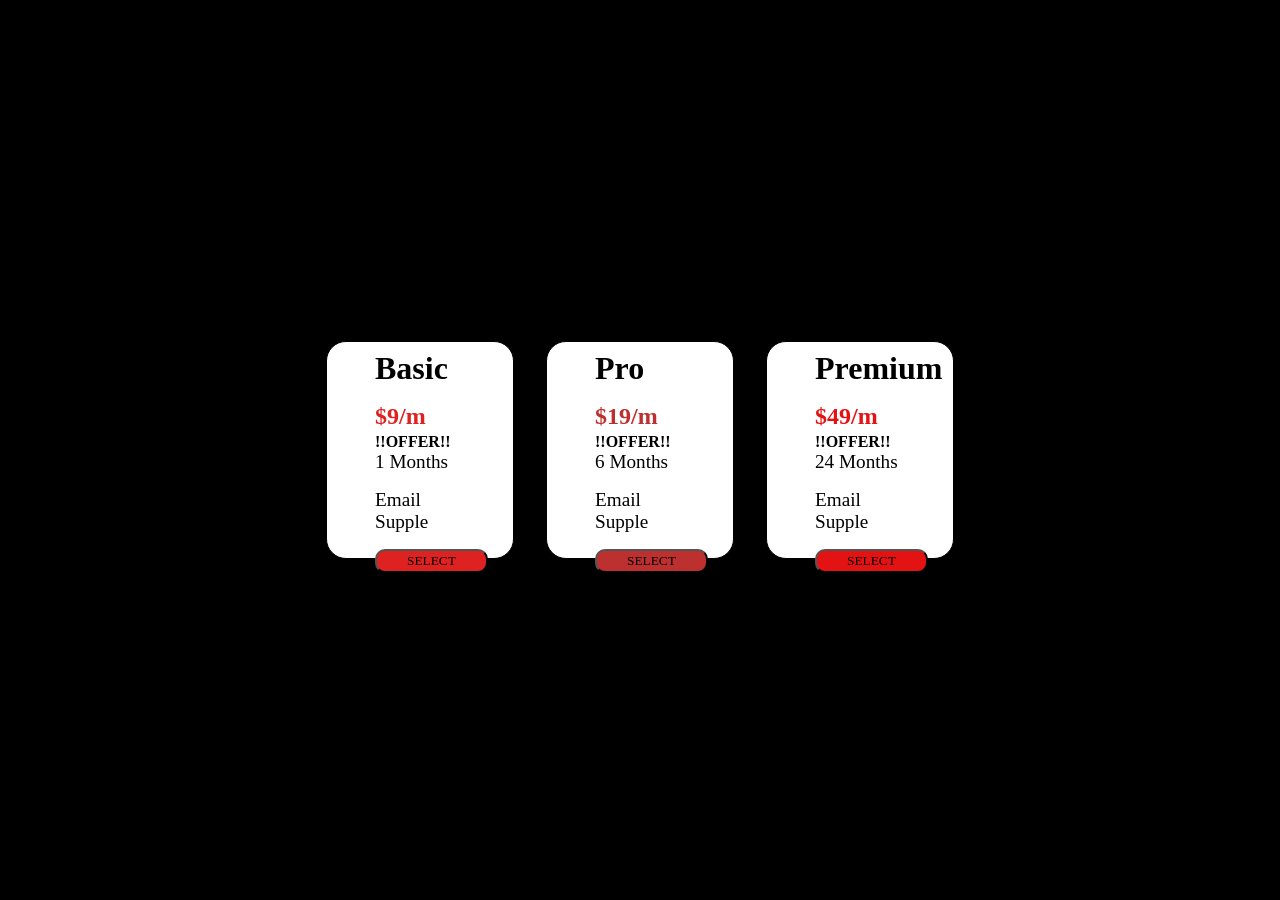
<file: Level 1/PriceSection/index.html>
<!DOCTYPE html>
<html lang="en">
<head>
    <meta charset="UTF-8">
    <meta name="viewport" content="width=device-width, initial-scale=1.0">
    <title>Price Sections</title>
    <link rel="stylesheet" href="style.css">
</head>
<body>

    <div class="container">
        <div class="firstSec">
            <h2>Basic</h2>
            <h4 class="one">$9/m</h4>
            <span>!!OFFER!!</span>
            <p>1 Months</p>
            <p class="sup">Email Supple</p>
            <button class="onee">Select</button>
        </div>
        <div class="secondSec">
            <h2>Pro</h2>
            <h4 class="two">$19/m</h4>
            <span>!!OFFER!!</span>
            <p>6 Months</p>
            <p class="sup">Email Supple</p>
            <button class="twoo">Select</button>
        </div>
        <div class="lastSec">
            <h2>Premium</h2>
            <h4 class="three">$49/m</h4>
            <span>!!OFFER!!</span>
            <p>24 Months</p>
            <p class="sup">Email Supple</p>
            <button class="threee">Select</button>
        </div>
    </div>
    
</body>
</html>
</file>
<file: Level 1/PriceSection/style.css>
*{
    margin: 0;
    padding: 0;
    font-family: 'Times New Roman', Times, serif;
}

body{
    height: 100vh;
    display: flex;
    justify-content: center;
    align-items: center;
    background-color: black;
}

.container{
    display: flex;
    justify-content: center;
    gap: 2rem;
}

.firstSec, .secondSec, .lastSec{
    height: 160px;
    padding: 0.5rem 3rem 3rem 3rem;
    border: 1px solid ;
    border-radius: 20px;
    background-color: rgb(255, 255, 255);
    width: 90px;
    box-shadow: 0x 4px 13px rgb(0, 0, 0,0.2);
}

h2{
    font-size: 2rem;
    padding-bottom: 1rem;
}

h4{
    font-size: 1.5REM;
}

.one{
    color: rgb(222, 33, 33);
    padding-bottom: 0.2rem;
}

.two{
    color: rgb(188, 48, 48);
    padding-bottom: 0.2rem;
}

.three{
    color: rgb(228, 19, 19);
    padding-bottom: 0.2rem;
}

span{
    padding-bottom: 1rem;
    font-weight: 600;
}

p{
 padding-bottom: 1rem;
 font-size: 1.2rem;
}

button{
    cursor: pointer;
    padding: 2px 30px;
    border-radius: 10px;
    text-transform: uppercase;
    transition:all 0.3s ease-in-out;
}

button:hover{
    transform: scale(1.02);
}

.onee{
    background-color: rgb(222, 33, 33);
}

.twoo{
    background-color: rgb(188, 48, 48);
}

.threee{
    background-color: rgb(228, 19, 19);
}
</file>
